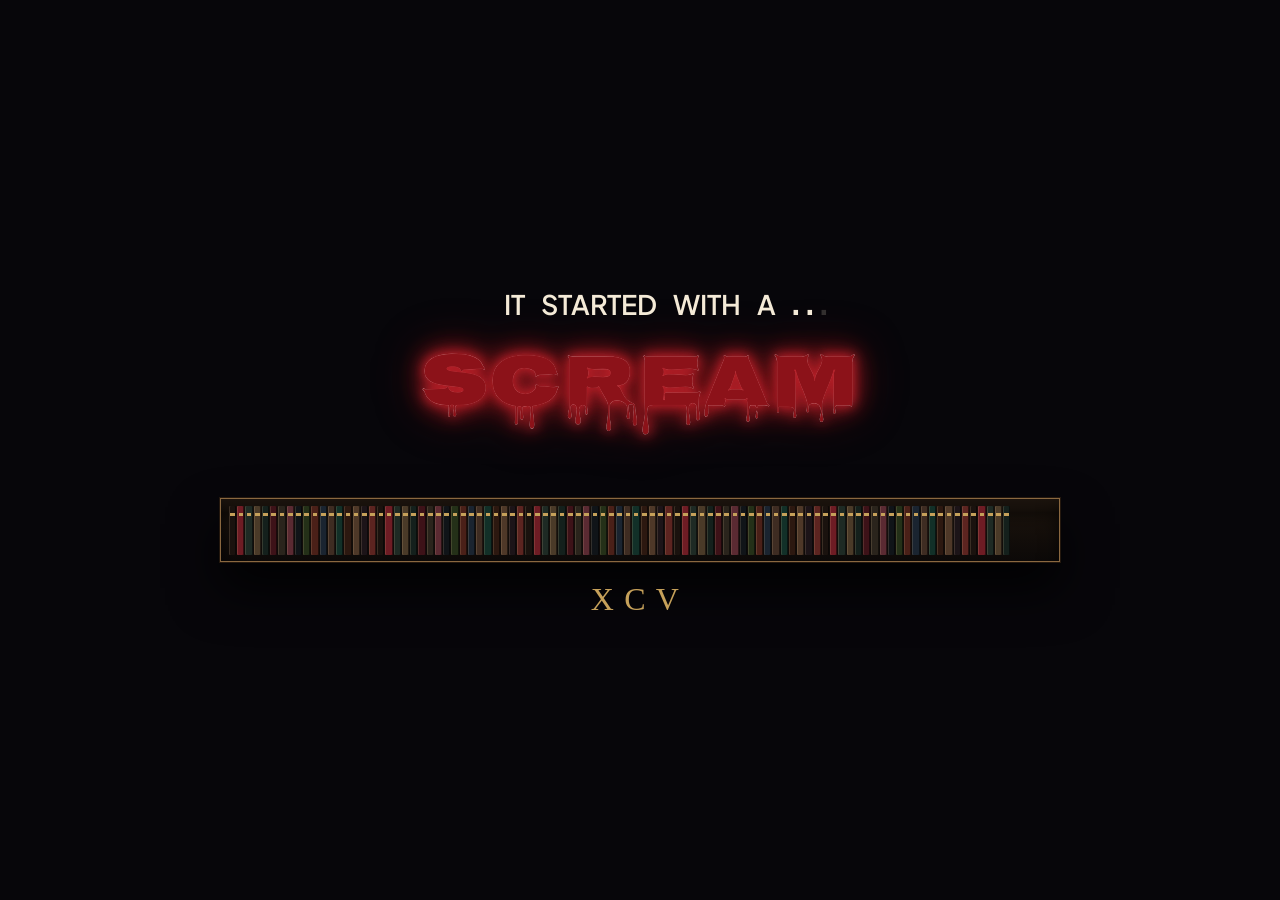
<file: index.html>
<!DOCTYPE html><html lang="en"><head><script>(function(){var path=location.pathname;if(/\/(need|stars|form|comparison|contact)\/?$/.test(path)){location.replace(path.replace(/\/(need|stars|form|comparison|contact)\/?$/, "/")+location.search+location.hash);return}var p=path;p=p.replace(/index\.html$/,"");if(!p.endsWith("/"))p+="/";window.__ISWAS_BASE=p;window.__lockIndex=!0;window.__wallReady=0;[`plates/hitchcock.jpg`,`plates/peele.jpg`,`plates/lynch.jpg`].forEach(function(f){var im=new Image();im.src=p+f});var home=location.pathname+location.search+location.hash;var push=history.pushState.bind(history),replace=history.replaceState.bind(history);history.pushState=function(s,t,u){return push(s,t,home)};history.replaceState=function(s,t,u){return replace(s,t,home)}})();</script><meta name="twitter:card" content="summary_large_image"><meta property="og:title" content="It Started With a Scream"><meta property="og:image" content="og.jpg"><meta property="og:image:width" content="1200"><meta property="og:image:height" content="630"><meta charSet="utf-8"/><meta name="viewport" content="width=device-width, initial-scale=1, viewport-fit=cover"/><link rel="stylesheet" href="assets/styles-DUFhvYpD.css" data-precedence="default"/><title>it started with a SCREAM</title><meta name="description" content="A preliminary presentation from Trancas International Films. Stars the world already knows, on the horror films that came first."/><meta name="theme-color" content="#07060a"/><link rel="modulepreload" href="assets/index-7le_n55D.js"/><link rel="modulepreload" href="assets/routes-_h6z7-DI.js"/><link rel="icon" type="image/svg+xml" href="favicon.svg"/><link rel="manifest" href="__grok/manifest.webmanifest"/><link rel="apple-touch-icon" href="__grok/icon-180.png"/><meta name="apple-mobile-web-app-title" content="It Started With a Scream"><meta name="apple-mobile-web-app-status-bar-style" content="black"><meta name="grok-project-id" content="01a0dc88-df20-7ba3-94aa-03d58ee153d5"><script src="https://grok.com/grok-app-builder/extensions.js" data-project-id="01a0dc88-df20-7ba3-94aa-03d58ee153d5" defer></script><meta property="grok:app_id" content="01a0dc88-df20-7ba3-94aa-03d58ee153d5"></head><body><div class="relative min-h-dvh is-intro"><a href="#content" class="sr-only focus:not-sr-only focus:fixed focus:top-3 focus:left-3 focus:z-50 focus:bg-bg focus:px-3 focus:py-2">Skip to content</a><div class="hero-still" style="background-image:url(&quot;plates/set-chair.jpg&quot;)" aria-hidden="true"></div><div class="scrim pointer-events-none fixed inset-0 z-[1]"></div><div class="grain pointer-events-none fixed inset-0 z-[2]"></div><div class="vignette pointer-events-none fixed inset-0 z-[2]"></div><header class="mast"><a class="brand block font-sans text-[0.68rem] font-semibold leading-none tracking-tight text-fg md:text-base active" href="./" data-status="active" aria-current="page"><span class="mark-rest">it started with a</span> <span class="mark-scream">SCREAM</span></a><nav class="mt-1 flex w-full flex-wrap items-center justify-center gap-x-2 gap-y-0 md:mt-2 md:gap-x-5" aria-label="Presentation"><a class="nav-link inline-flex items-baseline gap-1 text-[0.58rem] leading-none text-muted md:min-h-9 md:gap-1.5 md:text-sm active" href="./" data-status="active" aria-current="page"><span class="nav-index tabular-nums tracking-wider">01</span>Overview</a><a class="nav-link inline-flex items-baseline gap-1 text-[0.58rem] leading-none text-muted md:min-h-9 md:gap-1.5 md:text-sm" href="need/"><span class="nav-index tabular-nums tracking-wider">02</span>Need</a><a class="nav-link inline-flex items-baseline gap-1 text-[0.58rem] leading-none text-muted md:min-h-9 md:gap-1.5 md:text-sm" href="stars/"><span class="nav-index tabular-nums tracking-wider">03</span>Stars</a><a class="nav-link inline-flex items-baseline gap-1 text-[0.58rem] leading-none text-muted md:min-h-9 md:gap-1.5 md:text-sm" href="form/"><span class="nav-index tabular-nums tracking-wider">04</span>Form</a><a class="nav-link inline-flex items-baseline gap-1 text-[0.58rem] leading-none text-muted md:min-h-9 md:gap-1.5 md:text-sm" href="comparison/"><span class="nav-index tabular-nums tracking-wider">05</span>Comparison</a><a class="nav-link inline-flex items-baseline gap-1 text-[0.58rem] leading-none text-muted md:min-h-9 md:gap-1.5 md:text-sm" href="contact/"><span class="nav-index tabular-nums tracking-wider">06</span>Contact</a></nav></header><div class="sheet" id="content"><div class="dossier-panel"><!--$--><div class="overview-hero flex flex-col gap-5"><h1 class="hero-title w-full font-sans font-semibold leading-tight tracking-tight text-fg"><span class="hero-line mark-rest">it started with a </span><span class="hero-line mark-scream"><canvas class="scream-bleed" aria-hidden="true"></canvas><span class="scream-drip" aria-hidden="true">SCREAM</span><span class="scream-face">SCREAM</span></span></h1><p class="max-w-prose text-lg leading-relaxed text-pretty text-fg">Actors, directors, writers, and special effects makeup artists whose careers began with a horror credit. Sit-down interviews, with the archive of the films and of the work that followed. Not a hosted tour of the genre.</p></div><script>(function(a,f){let l;try{l=JSON.parse(sessionStorage.getItem(a)||"{}")}catch{return}const n=l?.[f||history.state?.__TSR_key];let c=!1;for(const t in n){const e=n[t],o=e?.scrollX,s=e?.scrollY;if(Number.isFinite(o)&&Number.isFinite(s)){if(t==="window")scrollTo(o,s),c=!0;else if(t)try{const r=document.querySelector(t);r&&(r.scrollLeft=o,r.scrollTop=s)}catch{}}}if(c)return;const i=location.hash.slice(1);if(i){const t=history.state?.__hashScrollIntoViewOptions??!0;if(t){const e=document.getElementById(i);e&&e.scrollIntoView(t)}return}scrollTo(0,0)})("tsr-scroll-restoration-v1_3");document.currentScript.remove()</script><!--/$--><nav class="slide-nav" aria-label="Slides"><span></span><a class="slide-link slide-link-next" href="need/"><span class="tabular-nums">02</span>Need</a></nav></div></div><footer class="site-footer"><div class="footer-bar"><span class="footer-brand">Trancas International Films</span><ul class="social-row"><li><a href="#instagram" class="footer-social" aria-label="Instagram placeholder"><svg viewBox="0 0 24 24" aria-hidden="true"><rect x="4" y="4" width="16" height="16" rx="4"></rect><circle cx="12" cy="12" r="3.5"></circle><circle cx="17.2" cy="6.8" r="0.8" fill="currentColor" stroke="none"></circle></svg></a></li><li><a href="#x" class="footer-social" aria-label="X placeholder"><svg viewBox="0 0 24 24" aria-hidden="true"><path d="M5 5 L19 19 M19 5 L5 19"></path></svg></a></li><li><a href="#facebook" class="footer-social" aria-label="Facebook placeholder"><svg viewBox="0 0 24 24" aria-hidden="true"><path d="M14 8h3V4h-3c-2.2 0-4 1.8-4 4v2H8v4h2v8h4v-8h3l1-4h-4V8c0-.6.4-1 1-1z"></path></svg></a></li><li><a href="#youtube" class="footer-social" aria-label="YouTube placeholder"><svg viewBox="0 0 24 24" aria-hidden="true"><rect x="3" y="6" width="18" height="12" rx="2"></rect><path d="M11 10 L16 12.5 L11 15 Z" fill="currentColor" stroke="none"></path></svg></a></li></ul><span class="footer-legal">© 2023 · WGA No. 2310392</span></div></footer><div class="gallery-controls"><button type="button" class="gallery-pull">Explore the gallery</button></div><div class="load-screen" role="status" aria-label="Loading"><div class="load-stack"><p class="load-phrase" data-hidden="false"><span class="mark-rest">it started with a</span><span class="load-dots" aria-hidden="true"><i data-on="false">.</i><i data-on="false">.</i><i data-on="false">.</i></span></p><div class="load-meter"><div class="load-track" role="progressbar" aria-valuemin="0" aria-valuemax="100" aria-valuenow="0"><div class="load-bar" style="width:0%"></div></div><p class="load-percent">0<!-- -->%</p></div></div></div></div><script data-tsr-stream-part="">(self.$R=self.$R||{})["tsr"]=[];self.$_TSR={h(){this.hydrated=!0,this.c()},e(){this.streamEnded=!0,this.c()},c(){this.hydrated&&this.streamEnded&&(delete self.$_TSR,delete self.$R.tsr)},p(e){this.initialized?e():this.buffer.push(e)},buffer:[]};$_TSR.router=($R=>$R[0]={manifest:$R[1]={routes:$R[2]={__root__:$R[3]={preloads:$R[4]=[window.__ISWAS_BASE+"assets/index-7le_n55D.js"],scripts:$R[5]=[$R[6]={attrs:$R[7]={type:"module",async:!0,src:window.__ISWAS_BASE+"assets/index-7le_n55D.js"}}]},"/":$R[8]={preloads:$R[9]=[window.__ISWAS_BASE+"assets/routes-_h6z7-DI.js"]}}},matches:$R[10]=[$R[11]={i:"__root__ ",u:1790667452726,s:"success",ssr:!0},$R[12]={i:"  ",u:1790667452726,s:"success",ssr:!0}]})($R["tsr"]);$_TSR.e();{let s=document.currentScript,p;while((p=s.previousElementSibling)&&p.hasAttribute('data-tsr-stream-part'))p.remove();s.remove()}</script><script type="module" async="" src="assets/index-7le_n55D.js"></script><script>document.currentScript.remove();/*$tsr-stream-boundary*/</script></body></html>
</file>
